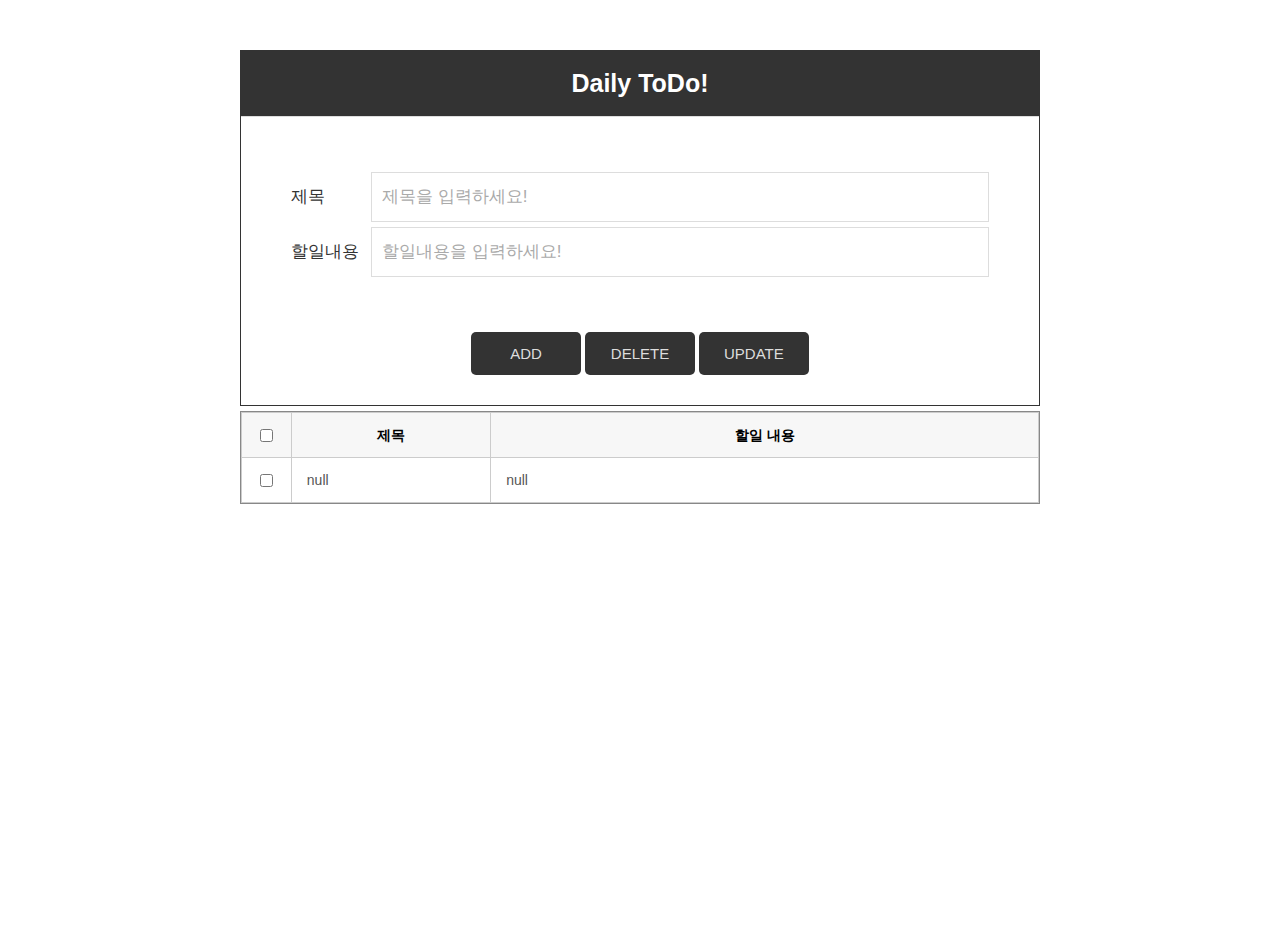
<file: index.html>
<!DOCTYPE html>
<html lang="en">
<head>
    <meta charset="UTF-8">
    <meta http-equiv="X-UA-Compatible" content="IE=edge">
    <meta name="viewport" content="width=device-width, initial-scale=1.0">
    <title>폼데이터 & AJAX & PHP</title>
    <link rel="stylesheet" href="./css/style.css">
    <script src="./js/lib/jquery.min.js"></script>
</head>
<body>
    <div id="wrap">
        <h1>Daily ToDo!</h1>
        <form name="formSubmit" id="formSubmit" method="post"  action="./reponse.php">
            <ul>
                <li><label for="subject">제목</label><input type="text" id="subject" name="subject" placeholder="제목을 입력하세요!"></li>
                <li><label for="content">할일내용</label><input type="text" id="content" name="content" placeholder="할일내용을 입력하세요!"></li>
            </ul>
            <div class="button-box">
                <button type="submit" class="submit-btn">ADD</button>
                <button type="button" class="delete-btn">DELETE</button>
                <button type="button" class="update-btn">UPDATE</button>
            </div>
        </form>
    </div>
    <div id="listBox">
        <table>
            <thead>
                <tr>
                    <th><input type="checkbox" class="allChk" value=""></th>
                    <th>제목</th>
                    <th>할일 내용</th>
                </tr>
            </thead>  
            <tbody>
                
            </tbody>  
        </table>
    </div>
    <script src="./js/todo.js"></script>
</body>
</html>
</file>
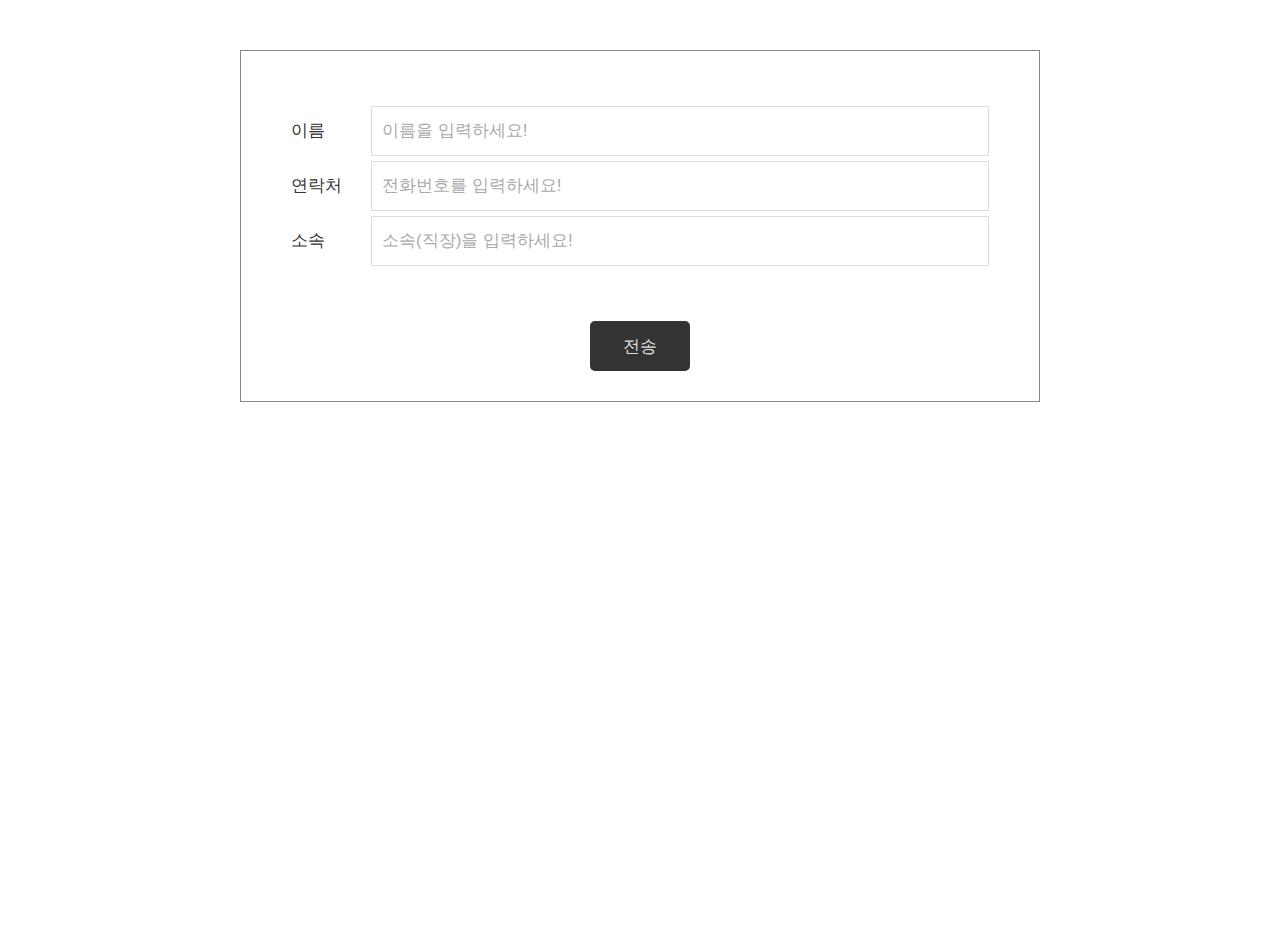
<file: 12_13/index.html>
<!DOCTYPE html>
<html lang="en">
<head>
    <meta charset="UTF-8">
    <meta http-equiv="X-UA-Compatible" content="IE=edge">
    <meta name="viewport" content="width=device-width, initial-scale=1.0">
    <title>폼데이터 & AJAX & PHP</title>
    <link rel="stylesheet" href="./css/style.css">
    <script src="./js/lib/jquery.min.js"></script>
</head>
<body>
    <div id="wrap">
        <form name="formSubmit" id="formSubmit" method="post"  action="./reponse.php">
            <ul>
                <li><label for="irum">이름</label><input type="text" id="irum" name="irum" placeholder="이름을 입력하세요!"></li>
                <li><label for="tel">연락처</label><input type="text" id="tel" name="tel" placeholder="전화번호를 입력하세요!"></li>
                <li><label for="job">소속</label><input type="text" id="job" name="job" placeholder="소속(직장)을 입력하세요!"></li>
            </ul>
        <button type="submit" class="submit-btn">전송</button>
        </form>
    </div>
    <script src="./js/submit.js"></script>
</body>
</html>
</file>
<file: css/style.css>
@charset "UTF-8";
@import url(./fonts.css);
@import url(./reset.css);

#wrap{width: 800px;margin: 50px auto 5px auto;border: 1px solid #333;}
#wrap h1{text-align: center;font-size: 25px;padding: 20px 0;border-bottom: 1px solid #ddd;background: #333;color: #fff;}
#wrap ul{padding: 50px;}
#wrap ul li{padding: 0 0 0 80px;position: relative;margin: 5px 0;}
#wrap ul li label{position: absolute;left: 0;top: 0;font-size: 17px;line-height: 50px;}
#wrap ul li input{width: 100%;height: 50px;border: 1px solid #ddd;padding: 0 0 0 10px;color: #555;font-size: 17px;}
#wrap ul li input::placeholder{font-size: 17px;color: #aaa;}
#wrap button{width: 110px;height: 43px;background: #333;color: #ddd;font-size: 15px;display:inline-block;margin: 0 auto 30px auto;cursor: pointer;border-radius: 5px;}
#wrap button:hover{background: #000;}
.button-box{text-align: center;}

#listBox{width: 800px;margin: 0 auto;border: 1px solid #888;}
#listBox table{border-collapse: collapse;width: 100%;}
#listBox table thead th{background: #f7f7f7;color: #000;}
#listBox table thead th,td{border: 1px solid #ccc;height: 45px;}
#listBox table tbody td{color: #555;}
#listBox table tbody td p{white-space: nowrap;width: 95%;text-overflow: ellipsis; overflow: hidden;padding: 0 15px;}

#listBox table th:nth-child(1){width: 50px;text-align: center;}
#listBox table th:nth-child(2){width: 200px;}
#listBox table th:nth-child(3){width: 550px;}
#listBox table td:nth-child(1){text-align: center;}
</file>
<file: 12_13/css/style.css>
@charset "UTF-8";
@import url(./fonts.css);
@import url(./reset.css);

#wrap{width: 800px;margin: 50px auto;border: 1px solid #888;}
#wrap ul{padding: 50px;}
#wrap ul li{padding: 0 0 0 80px;position: relative;margin: 5px 0;}
#wrap ul li label{position: absolute;left: 0;top: 0;font-size: 17px;line-height: 50px;}
#wrap ul li input{width: 100%;height: 50px;border: 1px solid #ddd;padding: 0 0 0 10px;color: #555;font-size: 17px;}
#wrap ul li input::placeholder{font-size: 17px;color: #aaa;}
#wrap .submit-btn{width: 100px;height: 50px;background: #333;color: #ddd;font-size: 17px;display: block;margin: 0 auto 30px auto;cursor: pointer;border-radius: 5px;}
#wrap .submit-btn:hover{background: #000;}
</file>
